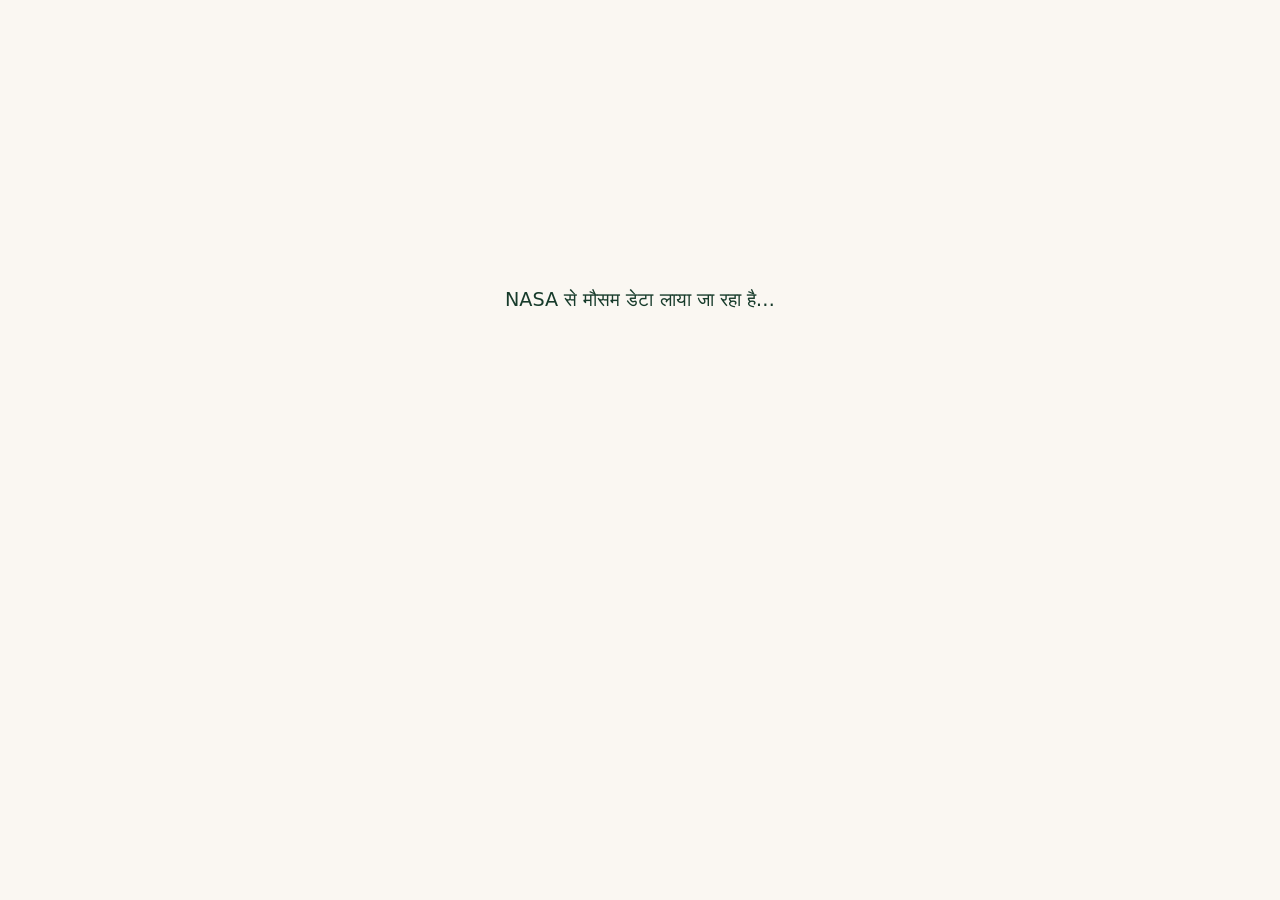
<file: index.html>
<!doctype html><html lang="hi"><head><meta charset="utf-8"><meta name="viewport" content="width=device-width,initial-scale=1"><meta name="description" content="Hindi-first NASA climate field advisor"><meta name="theme-color" content="#071b19"><meta name="referrer" content="no-referrer"><meta http-equiv="Content-Security-Policy" content="default-src 'none'; script-src 'self'; style-src 'self'; font-src 'self'; img-src 'self' data:; connect-src 'self' https://power.larc.nasa.gov; base-uri 'none'; form-action 'none'; object-src 'none';"><title>Blaze Field Advisor</title><link rel="canonical" href="https://blazecrops.vercel.app/"><link rel="icon" href="./favicon.svg" type="image/svg+xml"><link rel="icon" href="./favicon-32.png" type="image/png" sizes="32x32"><meta property="og:type" content="website"><meta property="og:title" content="Blaze Field Advisor"><meta property="og:description" content="Hindi-first NASA climate field advisor"><meta property="og:url" content="https://blazecrops.vercel.app/"><meta property="og:image" content="https://blazecrops.vercel.app/og.png"><meta name="twitter:card" content="summary_large_image"><meta name="twitter:title" content="Blaze Field Advisor"><meta name="twitter:description" content="Hindi-first NASA climate field advisor"><meta name="twitter:image" content="https://blazecrops.vercel.app/og.png"><link rel="stylesheet" href="./styles.css"></head><body><div id="app"></div><script type="module" src="./src/main.js"></script></body></html>
</file>
<file: styles.css>
:root{font-family:system-ui,-apple-system,"Noto Sans Devanagari",sans-serif;color:#173b2b;background:#faf7f2;line-height:1.5}*{box-sizing:border-box}html{scroll-behavior:smooth}body{margin:0;overflow-x:hidden}.shell{max-width:1080px;margin:auto;padding:1rem;position:relative}header{display:flex;align-items:center;gap:1rem;flex-wrap:wrap;padding:.5rem 0 1.2rem}.wordmark{font-weight:800;color:#125b3b;text-decoration:none}nav{display:flex;align-items:center;gap:1rem;flex-wrap:wrap;margin-left:auto}nav a{color:#176b46;font-weight:700;text-decoration:none}.demo-link{background:#176b46;color:#fff!important;padding:.55rem .8rem;border-radius:999px}.location-label{font-size:.85rem}select{padding:.5rem;border-radius:8px;border:1px solid #b5c5b9;background:#fff}.hero-screen{min-height:100vh;position:relative;overflow:hidden;background:#071b19;color:#faf7f2;display:grid;place-items:center}.hero-canvas{position:absolute;inset:0;width:100%;height:100%;opacity:.9}.hero-copy{position:relative;text-align:center;padding:1rem;z-index:1}.hero-copy .wordmark{color:#c6e7c7;font-size:1.1rem}.hero-copy h1{font-family:"Noto Sans Devanagari",system-ui,sans-serif;font-size:clamp(56px,17vw,96px);line-height:1.05;margin:.2em 0;color:#faf7f2}.hero-english{font-size:1.1rem;letter-spacing:.08em}.hero-caption{font-size:1.2rem}.hero-caption span,.hero-source{color:#c6e7c7}.hero-cta{border:1px solid #c6e7c7;border-radius:50%;width:72px;height:72px;background:#c6e7c7;color:#173b2b;font-size:2rem;cursor:pointer}.scroll-hint{position:absolute;right:1rem;bottom:-7rem;font-size:.85rem}.card{background:#fff;border-radius:18px;padding:1.2rem;margin:1rem 0;box-shadow:0 3px 14px #173b2b12}.notice{background:#fff3d4;border-radius:12px;padding:.7rem;margin:1rem 0}.badge{display:inline-block;font-size:.75rem;border-radius:99px;padding:.2rem .55rem;margin:.2rem 0;font-weight:700;white-space:nowrap}.live{color:#075eaa;background:#dceeff}.sample{color:#626262;background:#e8e8e8}.climate-grid{display:grid;grid-template-columns:repeat(4,1fr);gap:1rem;margin:1rem 0}.climate-grid div{display:flex;flex-direction:column}.climate-grid b{font-size:1.35rem}.climate-grid small,.muted,small{color:#60746a}.chart-wrap{overflow:hidden}.chart-heading{display:flex;justify-content:space-between;align-items:center}.climate-chart{width:100%;height:auto;display:block}.grid{stroke:#dbe5dc;stroke-width:1}.axis{stroke:#54725e}.axis-label,.unit-label,.month-label{fill:#294d39;font-size:11px}.month-label tspan{font-size:8px;display:block}.monsoon-band{fill:#dcefe1}.band-label{fill:#286a42;font-size:11px}.threshold{stroke:#c27622;stroke-dasharray:6 4}.threshold-label{fill:#a35d15;font-size:10px}.rain-bar{fill:#4b9e6d;cursor:pointer}.rain-bar.heat{fill:#c27622}.temp-line{fill:none;stroke:#176b46;stroke-width:3}.temp-point{fill:#176b46;stroke:#fff;stroke-width:2;cursor:pointer}.chart-tooltip{min-height:1.5rem;color:#315b40;font-size:.85rem}.provenance summary{cursor:pointer;font-weight:700}.provenance{padding:1rem;border:1px solid #d6e0d7;border-radius:12px}.provenance dl{display:grid;grid-template-columns:max-content 1fr;gap:.3rem 1rem}.provenance dt{font-weight:700}.provenance dd{margin:0}.secondary{border:1px solid #176b46;border-radius:8px;padding:.6rem 1rem;background:#fff;color:#176b46;font-weight:700}.toggles{display:flex;flex-wrap:wrap;gap:.55rem}.toggle{min-height:48px;border:1px solid #9db8a2;border-radius:999px;padding:.6rem 1rem;cursor:pointer;background:#fff;color:#173b2b;font:inherit}.toggle[aria-pressed=true]{background:#176b46;color:#fff}.toggle:focus-visible,button:focus-visible,a:focus-visible,[tabindex="0"]:focus-visible{outline:3px solid #ca6d27;outline-offset:3px}.rotation{position:relative;display:inline-block;width:calc(50% - .6rem);vertical-align:top;margin-right:.6rem}.rank{position:absolute;right:1rem;top:1rem;color:#ca6d27;font-weight:800}.rotation h3{margin:.1rem 0}.total{font-size:1.4rem;color:#176b46}.score{margin:.55rem 0;font-size:.85rem}.score strong{float:right}.score>div{height:8px;background:#e4ece5;border-radius:9px;overflow:hidden}.score i{display:block;height:100%;background:#4b9e6d;border-radius:9px}.detail,.primary{border:0;border-radius:10px;padding:.75rem 1rem;font:inherit;cursor:pointer;background:#176b46;color:white;font-weight:700}.table-wrap{overflow-x:auto}.table-wrap table{border-collapse:collapse;min-width:650px;width:100%;background:#fff}.table-wrap caption{text-align:left;padding:.8rem 0;font-weight:700}.table-wrap th,.table-wrap td{text-align:left;border-bottom:1px solid #dbe5dc;padding:.6rem}.evidence{border-left:5px solid #ca6d27}.loading{text-align:center;padding:30vh 1rem;font-size:1.2rem}footer{padding:2rem 0;color:#60746a;font-size:.9rem}.canvas-fallback{background:linear-gradient(#071b19,#173b2b)}@media(max-width:700px){.shell{padding:.75rem}nav{order:3;width:100%;gap:.6rem;font-size:.85rem}.location-label{margin-left:auto}.climate-grid{grid-template-columns:1fr 1fr}.rotation{display:block;width:100%;margin-right:0}.scroll-hint{position:static;margin-top:3rem}.provenance dl{grid-template-columns:1fr}.provenance dd{margin-bottom:.4rem}}@media(prefers-reduced-motion:reduce){html{scroll-behavior:auto}.hero-canvas{opacity:.7}}
</file>
